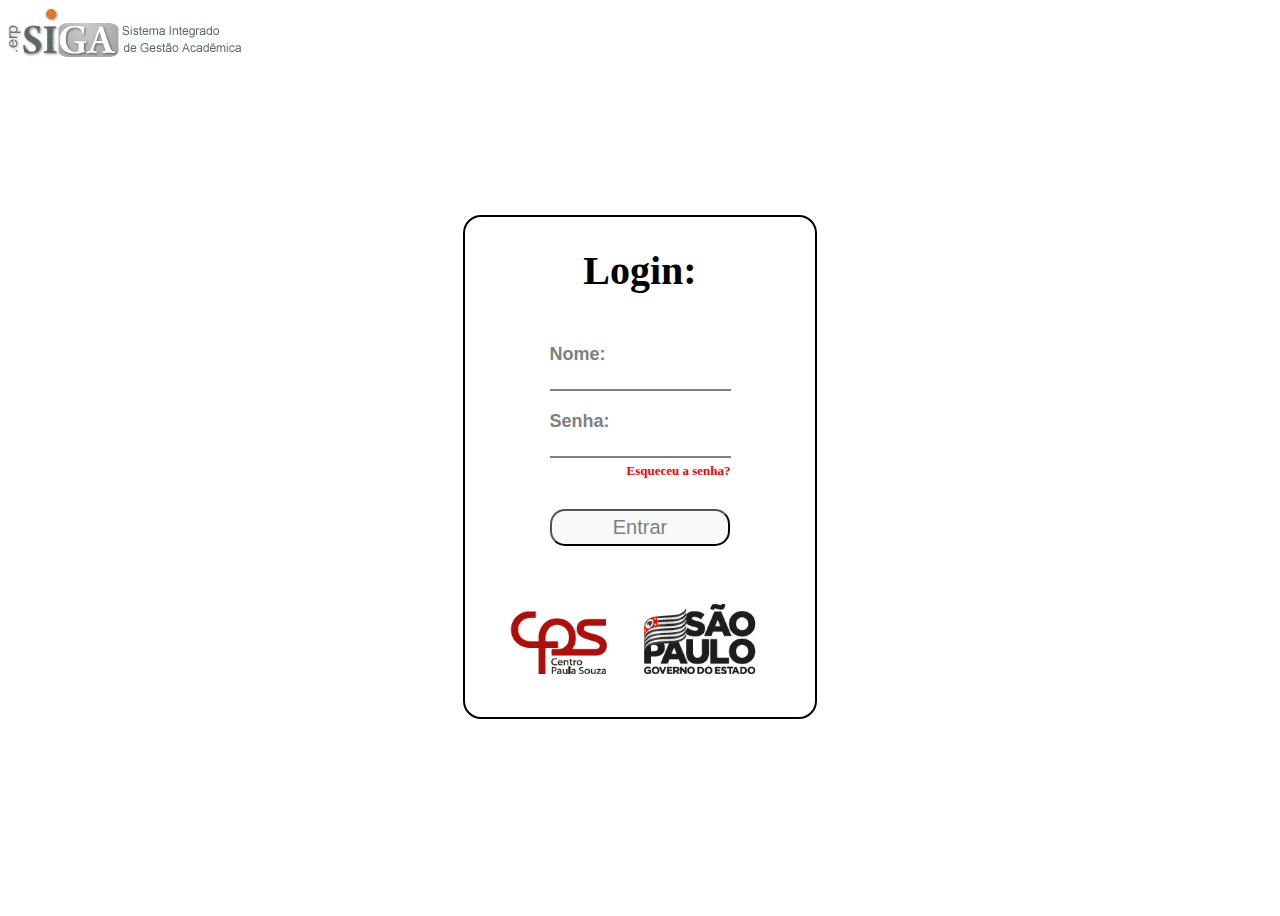
<file: src/index.html>
<!DOCTYPE html>
<html lang="pt-br">
<head>
    <meta charset="UTF-8">
    <meta name="viewport" content="width=device-width, initial-scale=1.0">
    <link rel="stylesheet" type="text/css" href="./style/templates/index.css">

    <script type="text/javascript" src="script.js"></script>

    <title>Login</title>
</head>
<body class="plano_de_fundo">
    <nav class="container">
        <header class="header">
            <a href="index.html"><img src="./public/img/logosiga.png" alt="Logo do SIGA"></a>                       
        </header>
        <main class="main">
            <div id="login" class="login">
                <h1 class="login__titulo">Login:</h1>
                <form action="" class="login__formulario">
                    <label for="" class="login__formulario__label">Nome:</label>
                    <input type="text" class="login__formulario__input">
                    <label for="" class="login__formulario__label">Senha:</label>
                    <input type="text" class="login__formulario__input">
                    <a class="login__formulario__subtitulo" href="">Esqueceu a senha?</a>                                                           
                </form>
                <button class="login__formulario__botao" onclick="menu()">Entrar</button>
                <img class="login__formulario__img" src="./public/img/Sem título.png" alt="Brasão Centro Paulo Souza">                                  
            </div>

            <div id="avisos" class="avisos" style="display: none;">
                <section>
                    <h1>Avisos</h1>
                    <h2>COMUNICADO</h2>
                    <p>A Direção da Fatec de Presidente Prudente vem, por meio deste, informá-los que, 
                        conforme Comunicado -Coronavírus  6, a Unidade entra em Recesso escolar a partir do dia 23/03/20 até 21/04/20,
                        antecipando o recesso de abril, julho e outubro previsto no calendário.</p>
                    <p>PORTANTO SERÁ RECESSO, NÃO TEREMOS ATIVIDADES PEDAGÓGICAS DURANTE ESSE PERÍODO. </p>
                    <p>A Direção conta com a compreensão e colaboração de todos.</p>
                    <p>Atenciosamente,</p>
                    <h3>RENILDA TERESINHA MONTEIRO</h3>
                </section>  
            </div>
            <div id="noticias" class="noticias" style="display: none;">
                <section>
                <img id="passa_l" src="./public/img/left.png" alt="">
                <h1>Últimas Notícias</h1>
                <img src="./public/img/right.png" alt="" style="float: right; margin-top: -30px; margin-right: 0px;">
                
                </section>          
                <section>                                                           
                    <img src="./public/img/not1.png" alt="">
                    <p>ATENÇÃO!!!</p> 
                    <p>MANUAL DE ORIENTAÇÕES DE AULAS ONLINE</p>
                    <h6><a href="">Leia mais ></a></h6>
                </section>
                <section>                                                        
                    <img src="./public/img/not2.png" alt="">
                    <p>Processos seletivos das Fatecs terão as datas alteradas</p> 
                    <p>Fatec Prudente</p>
                    <h6><a href="">Leia mais ></a></h6>
                </section>  
                <section>                                                        
                    <img src="./public/img/not3.png" alt="">
                    <p>Diretora da Fatec Prudente realiza visita ao décimo oitavo Batalhão da Polícia Militar</p> 
                    <p>Fatec Prudente</p>
                    <h6><a href="">Leia mais ></a></h6>
                </section>    
            </div>

            <div id="dados" class="dados" style="display: none;">
                <div>
                    <img src="./public/img/foto.png" alt="" style="width: 80px;"> 
                </div>
                <div>
                    <table>
                        <h3>André Luiz Bertolini Ferreira Rosa   |   RA: 1570481923004   |   Ciclo:	4 </h3>
                        <tr class="sub">
                            <td>Dados</td>
                            <td>Rendimento no Curso</td>
                            <td>Prazo de Integralização</td>
                        </tr>
                        <tr class="ex">
                            <td><b>E-mail:</b> andre.rosa17@fatec.sp.gov.br</td>
                            <td><b>PP:</b></td>
                            <td><b>Cursado:</b></td>
                        </tr>
                        <tr class="ex">
                            <td><b>CPF:</b> 000.000.000-00</td>
                            <td><b>PR:</b></td>
                            <td><b>Máximo:</b></td>
                        </tr>
                        <tr class="ex">
                            <td><b>Data de nascimento:</b> 00/00/0000</td>
                            <td><b>Maior PR:</b></td>
                            <td><b>altam:</b></td>
                        </tr>
                    </table>
                </div>                                         
            </div>

            <div id="menu" class="menu" style="display: none;">
                <div id="divMatricula" class="matricula">
                    <h3 id="matricula">Matrícula</h3>
                    <h3><a href="#agenda" onclick="agenda()">Agenda</a></h3>
                    <h3><a href="">Biblioteca</a></h3>
                    <h3><a href="">Troca de Senha</a></h3>
                                            
                </div>              
                <div class="aba">
                    <h3>Consultas</h3>
                    <ul id="consultas">
                        <li><a href="#con" onclick="con()">Faltas</a></li>
                        <li><a href="#historico" onclick="historico()">Histórico</a></li>
                        <li><a href="#horario" onclick="horario()">Horário</a></li>
                        <li><a href="#con" onclick="con()">Notas</a></li>                       
                    </ul>
                </div>                  
                <div id="matricula" class="aba">
                    <h3>Solicitações</h3>
                    <ul id="solicitacoes">
                        <li><a href="">Revisão de Nota/Falta/Exame Geral</a></li>
                        <li><a href="">Solicitação de Documentos</a></li>
                    </ul>
                </div>  
                <div id="ensino" class="aba">
                    <h3>Plano de Ensino</h3>
                    <table>
                        <tr>
                            <td>
                                <ul id="hh">
                                    <li><a href="">Comunicação e Expressão</a></li> 
                                    <li><a href="">Empreendedorismo</a></li>
                                    <li><a href="">Engenharia de Software I</a></li>                                                           
                                </ul>
                            </td>
                            <td>
                                <ul id="hh"> 
                                    <li><a href="#ihc" onclick="ihc()">Interação Humano Computador</a></li>                        
                                    <li><a href="">Sistemas de Informação</a></li>                                                                              
                                </ul>
                            </td>
                        </tr>
                    </table>
                </div>                                                            
            </div>
            <div class="menu" id="agenda" style="display: none;">
                <section>
                <img src="./public/img/left.png" alt="" style=" position: absolute; margin-top: 15px">                
                <h2>Calendrário de Provas</h2> 
                <img src="./public/img/right.png" alt="" style="float: right; margin-top: -23px; margin-right: 0px;">  
            </section>               
                <table>
                    <h6>Maio/2020</h6>                     
                    <tr><th>DOM</th><th>SEG</th><th>TER</th><th>QUA</th><th>QUI</th><th>SEX</th><th>SAB</th></tr>
                    <tr><td>  </td><td>  </td><td>  </td><td>  </td><td>  </td><td>  1</td> <td> 2</td></tr>
                    <tr><td> 3</td><td> 4</td><td> 5</td><td> 6</td><td> 7</td><td> 8</td><td> 9</td></tr>
                    <tr><td>10</td><td>11</td><td>12</td><td style="background-color: red;">13<br>LPO001</td><td>14</td><td style="background-color: red;">15<br>ISI002</td><td>16</td></tr>
                    <tr><td>17</td><td>18</td><td style="background-color: red;">19<br>ISO100</td><td style="background-color: red;">20<br>IES100</td><td style="background-color: red;">21<br>IHC00</td><td>22</td><td>23</td></tr>
                    <tr><td>24</td><td>25</td><td>26</td><td>27</td><td>28</td><td>29</td><td>30</td></tr>
                    <tr><td>31</td><td>  </td><td>  </td><td>  </td><td>  </td><td>  </td><td>  </td></tr>
                    </table>
                                                          
            </div>

            <div class="menu" id="ihc" style="display: none;">
                <h3>Interação Humano Computador</h3>
                <nav> 
                    <ul style="text-decoration: underline;">
                        <li><a href="">Apresentação</a></li>                       
                        <li><a href="#material" onclick="material()">Material</a></li>
                        <li><a href="#bibliografia" onclick="bibliografia()">Bibliografia</a></li>
                    </ul>
                </nav>
                <section id="some">
                    <h4>Titulo</h4>
                    <h4>Apresentação</h4>
                    <h4>Area</h4>
                    <h4>Ementa</h4>
                    <p>Fatores Humanos em Sistemas Computacionais, Fundamentos Teóricos em Interação Humano-Computador,
                         Usabilidade, Comunicabilidade, Acessibilidade,  Design de Interação, Processo de Design de Interação, 
                         Projeto, Construção e avaliação de interfaces.</p>
                    <h4>Objetivo</h4>
                    <p>Aplicar os conceitos de usabilidade de software.</p>
                    <h4>Cargas</h4>
                    <table>
                        <tr><td>Semanais</td><td>2</td></tr>
                        <tr><td>Teóricas</td><td>1</td></tr>
                        <tr><td>Práticas</td><td>1</td></tr>
                        <tr><td>Total</td><td>40</td></tr>
                    </table>
                </section>

                <section id="material" style="display: none;">
                    <h4>Material de estudo</h4>
                    <p>A seguir é apresentada a lista dos materiais disponibilizados para download pelos estudantes da disciplina.</p>
                    <h4><a href="" style="text-decoration: underline;">Conceitos Fundamentais</a></h4>                    
                    <h4><a href="" style="text-decoration: underline;">Projeto 1 Bimestre - Parte 1</a></h4>
                    <h4><a href="" style="text-decoration: underline;">Projeto 1 Bimestre - Parte 2</a></h4>
                    <h4><a href="" style="text-decoration: underline;">Atividade Repositiva</a></h4>
                </section>

                <section id="bibliografia" style="display: none;">
                    <h4>Bibliografia</h4>
                    <hr>
                    <p>AGNER, L. Ergodesign e Arquitetura de Informação: trabalhando com o usuario. Quartet, 2009.</p>
                    <hr>
                    <p>ORTH, A.I. Interface Homem-Máquina. Porto Alegre: AIO, 2005.</p>
                    <hr>
                    <p>PREECE, J.; Rogers, Y.; Sharp, H. Design de Interação: Além da Interação Homem-Computador. Bookman, 2005</p>
                </section>


            </div>

            <div class="menu" id="con" style="display: none;">
                <h3>Consultas</h3>
                <table style="text-align: center;">  
                    <tr style="font-weight: bold; font-size: 20px;"><td>Disciplina</td><td>P1</td><td>P2</td><td>P3</td><td>Média Final</td><td>Frequencia(%)</td></td></tr>
                    <tr><td style="text-align: left; font-weight: bold;">Comunicação e Expressão</td><td>00</td><td>00</td><td>00</td><td>00</td><td>00</td></tr>
                    <tr><td style="text-align: left; font-weight: bold;">Empreendedorismo</td><td>00</td><td>00</td><td>00</td><td>00</td><td>00</td></tr>
                    <tr><td style="text-align: left; font-weight: bold;">Engenharia de Software I</td><td>00</td><td>00</td><td>00</td><td>00</td><td>00</td></tr>
                    <tr><td style="text-align: left; font-weight: bold;">Interação Humano Computador</td><td>00</td><td>00</td><td>00</td><td>00</td><td>00</td></tr>
                    <tr><td style="text-align: left; font-weight: bold;">Sistemas de Informação</td><td>00</td><td>00</td><td>00</td><td>00</td><td>00</td></tr>                
                </table>
           </div>

           <div class="menu" id="historico" style="display: none;">
            <h3>Histórico</h3>
            <table>
                <tr style="font-weight: bold;"><td>Sigla</td><td>Disciplina</td><td>Periodo</td><td>Aprovado</td><td>Media Final</td><td>Frequencia(%)</td><td>Observação</td></tr>
                <tr><td>LIN500</td><td>Inglês V</td><td>20192</td><td>  </td><td>00.00</td><td>00.00</td><td>Dispensado por Proficiência</td></tr>
                <tr><td>LIN500</td><td>Inglês V</td><td>20192</td><td>  </td><td>00.00</td><td>00.00</td><td>Dispensado por Proficiência</td></tr>
                <tr><td>LIN500</td><td>Inglês V</td><td>20192</td><td>  </td><td>00.00</td><td>00.00</td><td>Dispensado por Proficiência</td></tr>
                <tr><td>LIN500</td><td>Inglês V</td><td>20192</td><td>  </td><td>00.00</td><td>00.00</td><td>Dispensado por Proficiência</td></tr>
                <tr><td>LIN500</td><td>Inglês V</td><td>20192</td><td>  </td><td>00.00</td><td>00.00</td><td>Dispensado por Proficiência</td></tr>
                <tr><td>LIN500</td><td>Inglês V</td><td>20192</td><td>  </td><td>00.00</td><td>00.00</td><td>Dispensado por Proficiência</td></tr>
                <tr><td>LIN500</td><td>Inglês V</td><td>20192</td><td>  </td><td>00.00</td><td>00.00</td><td>Dispensado por Proficiência</td></tr>
                
            </table>
            </div>    

            <div class="menu" id="horario" style="display: none;">
                <h3>Horário</h3>
                <table style="font-size: 24px;">
                    <tr style="font-weight: bold;"><td style="border: none;">  </td><td>SEG</td><td>TER</td><td>QUA</td><td>QUI</td><td>SEX</td><td>SAB</td></tr>
                    <tr><td>19:00-19:50</td><td>IES100</td><td>ISO100</td><td>LPO001</td><td>LPO001</td><td>ISI002</td><td>VAGO</td></tr>
                    <tr><td>19:50-20:40</td><td>IES100</td><td>ISO100</td><td>LPO001</td><td>LPO001</td><td>ISI002</td><td>VAGO</td></tr> 
                    <tr><td>20:50-21:40</td><td>VAGO</td><td>ISO100</td><td>IES100</td><td>IHC001</td><td>VAGO</td><td>ISI002</td></tr> 
                    <tr><td>21:40-22:30</td><td>VAGO</td><td>ISO100</td><td>IES100</td><td>IHC001</td><td>VAGO</td><td>ISI002</td></tr>                     
                </table>

                <table>
                    <tr style="font-weight: bold;"><td>Sigla</td><td>Disciplina</td><td>Professor</td></tr>
                    <tr><td>IES100</td><td>Engenharia de Software </td><td>MARCELO BUSCIOLI TENORIO</td></tr>
                    <tr><td>IHC001</td><td>Interação Humano Computador</td><td>ANA CAROLINA NICOLOSI DA R. GRACIOSO</td></tr>
                    <tr><td>ISI002</td><td>Sistemas de Informação</td><td>RAFAEL MARIANO CHRISTOFANO</td></tr>
                    <tr><td>ISO100</td><td>Sistemas Operacionais</td><td>CARLOS SHIGUEYUKI KOYAMA</td></tr>
                    <tr><td>LPO001</td><td>Comunicação e Expressã</td><td>GELISE SOARES ALFENA</td></tr>
                    
                </table>
            </div>          

        </main>
        <footer class="footer">
            <h3 class="footer__subtitulo">Desenvolvido por: André Bertolini</h3>            
        </footer>
    </nav>         
</body>
</html>
</file>
<file: src/style/templates/index.css>
@import "../pages/index-grind.css";

@import "../organisms/header.css";
@import "../organisms/main.css";
@import "../organisms/footer.css";

@import "../molecules/index-login.css";
@import "../molecules/index-formulario-login.css";

@import "../atoms/index-subtitulo-footer.css";

@import "../organisms/plano-de-fundo.css";

@import "../atoms/botao-login-formulario.css";
@import "../atoms/img-login-formulario.css";
@import "../atoms/input-login-formulario.css";
@import "../atoms/label-login-formulario.css";
@import "../atoms/subtitulo-login-formulario.css";
@import "../atoms/titulo-login.css";


@import "../molecules/menu.css";

@import "../molecules/aba.css";

@import "../molecules/avisos.css";
@import "../molecules/dados.css";

@import "../molecules/noticias.css";
</file>
